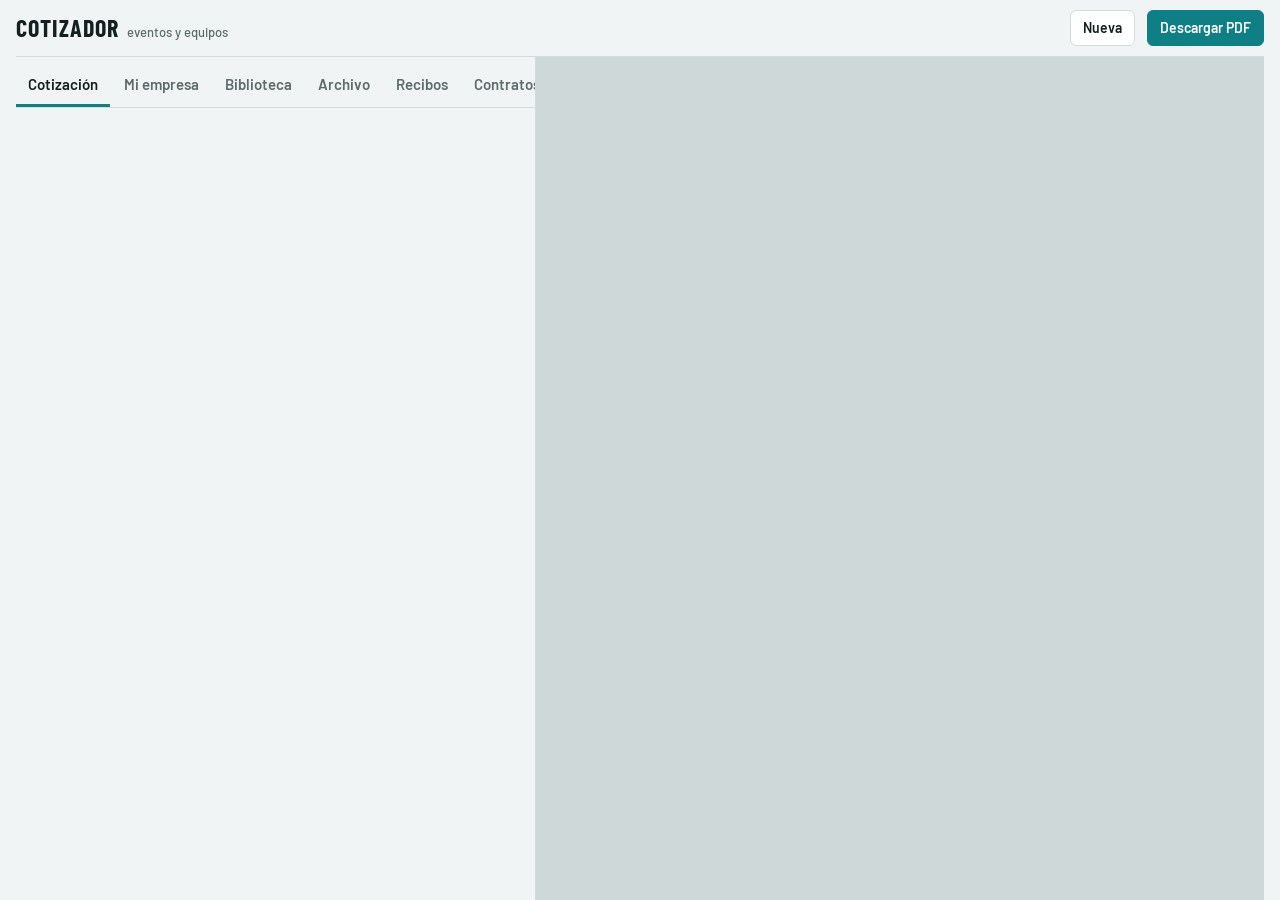
<file: index.html>
<!doctype html>
<html lang="es">
<head>
<meta charset="utf-8">
<meta name="viewport" content="width=device-width,initial-scale=1">
<meta http-equiv="refresh" content="0;url=cotizador/">
<title>Cotizador</title>
</head>
<body>
<p><a href="cotizador/">Abrir el Cotizador</a></p>
</body>
</html>
</file>
